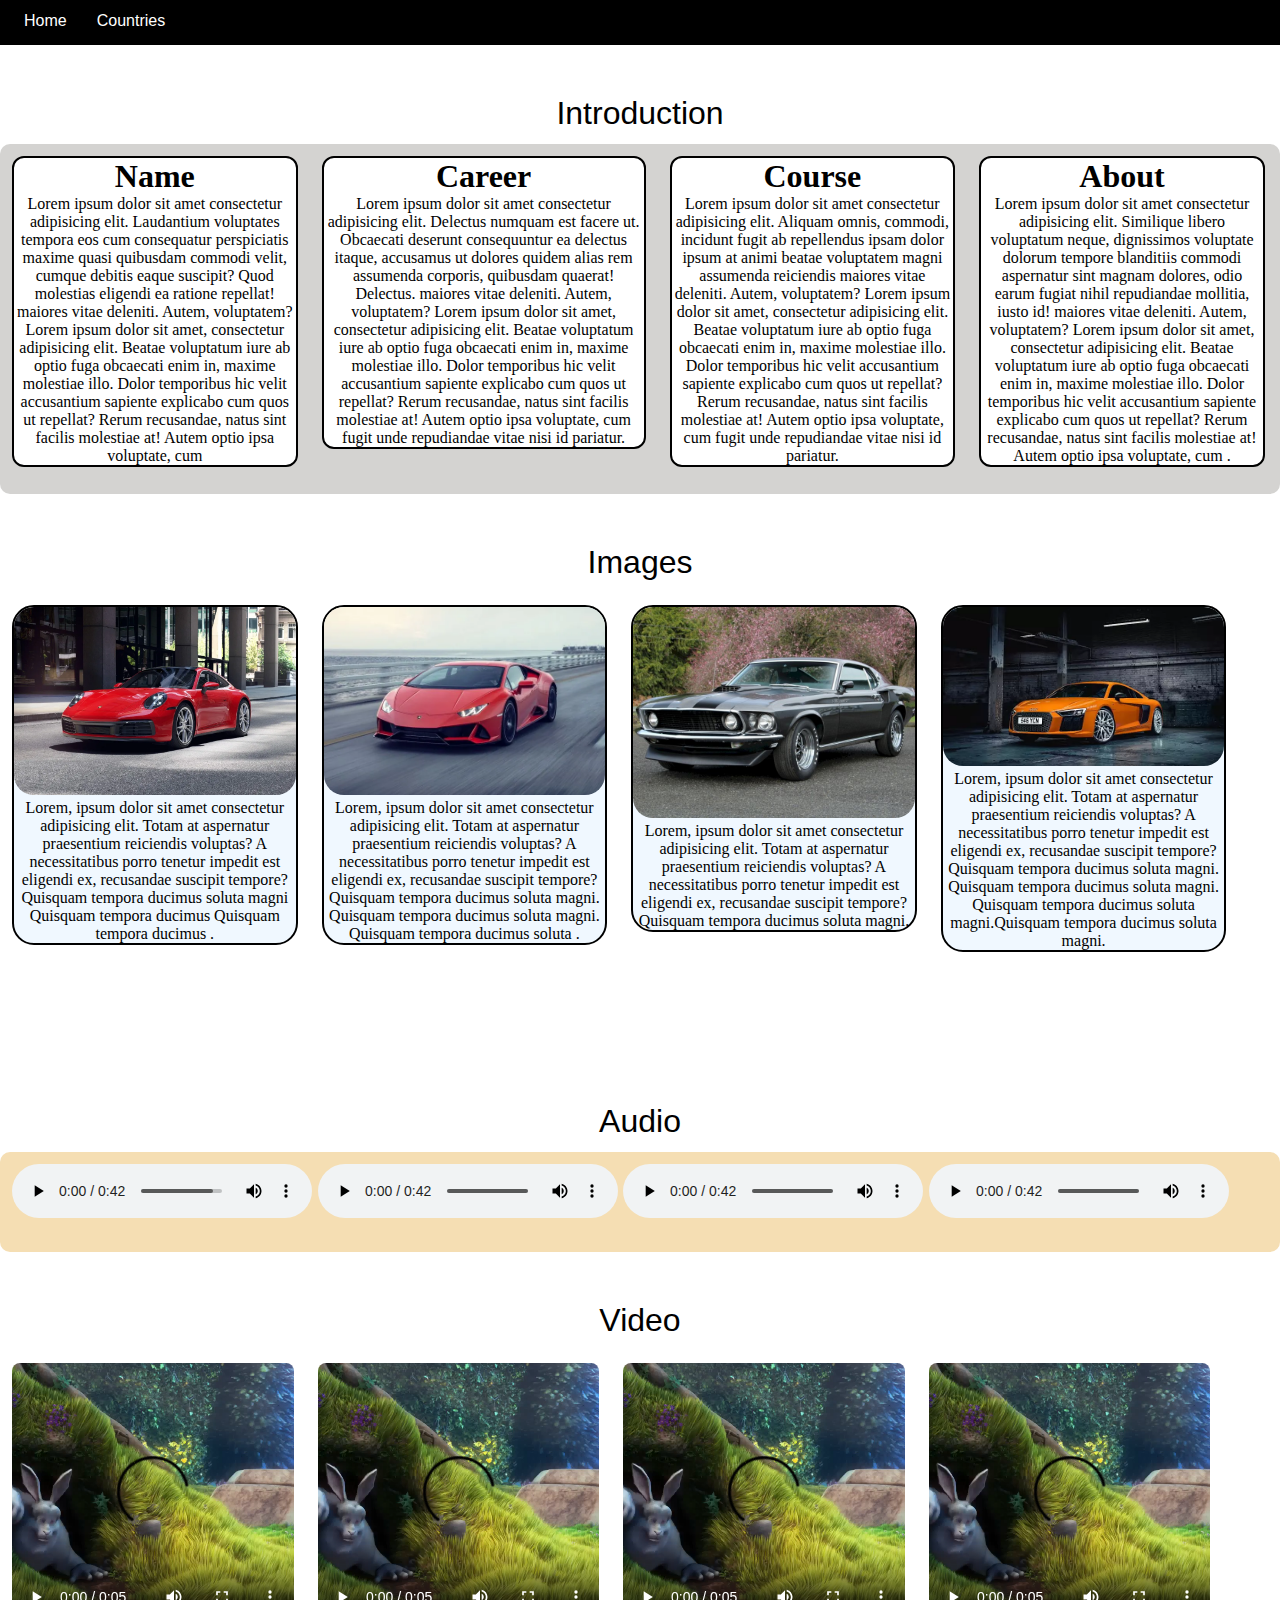
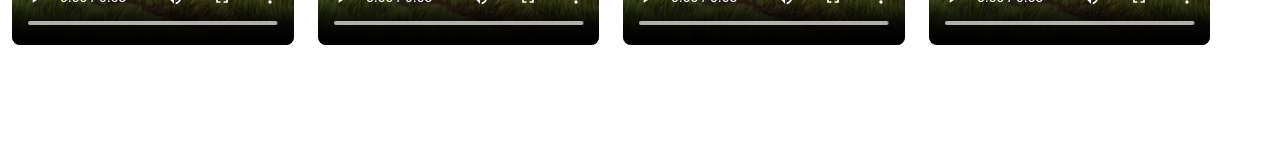
<file: index.html>
<!DOCTYPE html>
<html lang="en">
<head>
    <meta charset="UTF-8">
    <meta name="viewport" content="width=device-width, initial-scale=1.0">
    <link rel="stylesheet" href="styles.css">
    <title>Assignment</title>
</head>
<body>
    <nav class="navbar">
        <ul>
            <a href="#"><li>Home</li></a>
            <a href="./index2.html"><li>Countries</li></a>
        </ul>
    </nav>
   
    <div class="heading">
        <h1>Introduction</h1>
    </div>
<div class="main">
    
    <div class="div1">
        <h1 >Name</h1>
        <p>Lorem ipsum dolor sit amet consectetur adipisicing elit. Laudantium voluptates tempora eos cum consequatur perspiciatis maxime quasi quibusdam commodi velit, cumque debitis eaque suscipit? Quod molestias eligendi ea ratione repellat! maiores vitae deleniti. Autem, voluptatem? Lorem ipsum dolor sit amet, consectetur adipisicing elit. Beatae voluptatum iure ab optio fuga obcaecati enim in, maxime molestiae illo. Dolor temporibus hic velit accusantium sapiente explicabo cum quos ut repellat? Rerum recusandae, natus sint facilis molestiae at! Autem optio ipsa voluptate, cum </p>
    </div>

    <div class="div2">
        <h1>Career</h1>
        <p>Lorem ipsum dolor sit amet consectetur adipisicing elit. Delectus numquam est facere ut. Obcaecati deserunt consequuntur ea delectus itaque, accusamus ut dolores quidem alias rem assumenda corporis, quibusdam quaerat! Delectus. maiores vitae deleniti. Autem, voluptatem? Lorem ipsum dolor sit amet, consectetur adipisicing elit. Beatae voluptatum iure ab optio fuga obcaecati enim in, maxime molestiae illo. Dolor temporibus hic velit accusantium sapiente explicabo cum quos ut repellat? Rerum recusandae, natus sint facilis molestiae at! Autem optio ipsa voluptate, cum fugit unde repudiandae vitae nisi id pariatur.</p>
    </div>

    <div class="div3">
        <h1>Course</h1>
        <p>Lorem ipsum dolor sit amet consectetur adipisicing elit. Aliquam omnis, commodi, incidunt fugit ab repellendus ipsam dolor ipsum at animi beatae voluptatem magni assumenda reiciendis maiores vitae deleniti. Autem, voluptatem? Lorem ipsum dolor sit amet, consectetur adipisicing elit. Beatae voluptatum iure ab optio fuga obcaecati enim in, maxime molestiae illo. Dolor temporibus hic velit accusantium sapiente explicabo cum quos ut repellat? Rerum recusandae, natus sint facilis molestiae at! Autem optio ipsa voluptate, cum fugit unde repudiandae vitae nisi id pariatur.</p>
    </div>

    <div class="div4">
        <h1>About</h1>
        <p>Lorem ipsum dolor sit amet consectetur adipisicing elit. Similique libero voluptatum neque, dignissimos voluptate dolorum tempore blanditiis commodi aspernatur sint magnam dolores, odio earum fugiat nihil repudiandae mollitia, iusto id! maiores vitae deleniti. Autem, voluptatem? Lorem ipsum dolor sit amet, consectetur adipisicing elit. Beatae voluptatum iure ab optio fuga obcaecati enim in, maxime molestiae illo. Dolor temporibus hic velit accusantium sapiente explicabo cum quos ut repellat? Rerum recusandae, natus sint facilis molestiae at! Autem optio ipsa voluptate, cum .</p>
    </div>
   
</div>


<div class="heading">
    <h1>Images</h1>
    </div>
    <div class="images">
        <div class="img1">
            <img src="/images/porsche1.webp" alt="">
            <p>Lorem, ipsum dolor sit amet consectetur adipisicing elit. Totam at aspernatur praesentium reiciendis voluptas? A necessitatibus porro tenetur impedit est eligendi ex, recusandae suscipit tempore? Quisquam tempora ducimus soluta magni  Quisquam tempora ducimus  Quisquam tempora ducimus .</p>
        </div>
        <div class="img2">
            <img src="images/lambowebp.webp" alt="">
            <p>Lorem, ipsum dolor sit amet consectetur adipisicing elit. Totam at aspernatur praesentium reiciendis voluptas? A necessitatibus porro tenetur impedit est eligendi ex, recusandae suscipit tempore? Quisquam tempora ducimus soluta magni. Quisquam tempora ducimus soluta magni. Quisquam tempora ducimus soluta .</p>

        </div>
        <div class="img3">
            <img src="/images/mustang.jpg" alt="">
            <p>Lorem, ipsum dolor sit amet consectetur adipisicing elit. Totam at aspernatur praesentium reiciendis voluptas? A necessitatibus porro tenetur impedit est eligendi ex, recusandae suscipit tempore? Quisquam tempora ducimus soluta magni.</p>

        </div>
        <div class="img4">
            <img src="/images/Audi-R8.webp" alt="">
            <p>Lorem, ipsum dolor sit amet consectetur adipisicing elit. Totam at aspernatur praesentium reiciendis voluptas? A necessitatibus porro tenetur impedit est eligendi ex, recusandae suscipit tempore? Quisquam tempora ducimus soluta magni. Quisquam tempora ducimus soluta magni. Quisquam tempora ducimus soluta magni.Quisquam tempora ducimus soluta magni.</p>

        </div>
    </div>

    <div class="heading">
        <h1>Audio</h1>
    </div>
   

    <div class="audio">
        <div class="audio1">
            <audio controls>
                <source src="audio/file_example_MP3_700KB.mp3"" type="audio/mp3"/>
            </audio>
            
        </div>
        <div class="audio2">
            
            <audio controls>
                <source src="audio/file_example_MP3_700KB.mp3"" type="audio/mp3"/>
            </audio>
        </div>
        <div class="audio3">
            <audio controls>
                <source src="audio/file_example_MP3_700KB.mp3" type="audio/mp3"/>
            </audio>          

        </div>
        <div class="audio4">
            <audio controls>
                <source src="audio/file_example_MP3_700KB.mp3" type="audio/mp3"/>
            </audio>          

        </div>
    </div>

    <div class="heading">
        <h1>Video</h1>
        </div>

<div class="video">
    <div class="video1">
        <video controls autoplay mute>
            <source src="/videos/SampleVideo_1280x720_1mb.mp4" type="video/mp4"/>
        </video>
    </div>

    <div class="video2">
        <video controls autoplay mute>
            <source src="/videos/SampleVideo_1280x720_1mb.mp4" type="video/mp4"/>
        </video>
    </div>

    <div class="video3">
        <video controls autoplay mute>
            <source src="/videos/SampleVideo_1280x720_1mb.mp4" type="video/mp4"/>
        </video>
    </div>

    <div class="video4">
        <video controls autoplay mute>
            <source src="/videos/SampleVideo_1280x720_1mb.mp4" type="video/mp4"/>
        </video>
    </div>
</div>
  
    </div>
</body>
</html>
</file>
<file: styles.css>
*{
    margin: 0;
    padding: 0;
}
.navbar{
    height: 45px;
    background-color: black;
    font-family: Arial, Helvetica, sans-serif;
   
}

ul{
    gap: 30px;
    margin-left: 12px;
     display: flex;
     padding: 12px;
}
.navbar ul li{
    list-style: none;
    
}

a{
    color: white;
    text-decoration: none;
}

.navbar ul li:hover{
    color: grey;
}
.div1{
    
    width: 22%;
    float: left;
    border: 2px solid black;   
    border-radius: 12px;                                                             

}
.div2{
    
    width: 25%;
    float: left;
    border: 2px solid black;  
    border-radius: 12px;
    

}
.div3{
    
    width: 22%;
    float: left;
    border: 2px solid black;  
    border-radius: 12px;
}
.div4{
    
    width: 22%;
    float: left;
    border: 2px solid black;  
    border-radius: 12px;

}



.main > div{
    margin-top: 12px;
    margin-left: 12px;
    margin-right: 12px;
    text-align: center;
    /* background-color: rgb(120, 180, 233); */
    background-color: white;
    
    /* background-color: cornflowerblue; */
}

.main {
    /* background-color: rgb(255, 247, 247); */
    background-color: #d4d3d1;
    /* background-color: rgb(212, 189, 255); */
    height: 350px;
   border-radius: 10px;
}

.images{
    /* background-color: rgb(236, 255, 131); */
    height: 460px;
    border-radius: 10px;
}

.images > div{
    background-color: aliceblue;
}

.audio{
    background-color: wheat;
    height: 100px;
    border-radius: 10px;
}
.video{
    /* background-color: black; */
    height: 400px;
    border-radius: 10px;
}
.img1{
    width: 22%;
    border: 2px solid black; 
    float: left;
    border-radius: 22px;
}
.img2{
    width: 22%;
    border: 2px solid black; 
    float: left;
    border-radius: 22px;
    
}
.img3{
    width: 22%;
    border: 2px solid black; 
    float: left;
    border-radius: 22px;
}
.img4{
    width: 22%;
    border: 2px solid black; 
    float: left;
    border-radius: 22px;
}
.img1 > img{
    width: 100%;
    object-fit: cover;
    /* aspect-ratio: 2/2; */
    border-radius: 20px;
    /* border: 2px solid black;  */
}
.img2 > img{
    width: 100%;
    object-fit: cover;
    /* aspect-ratio: 2/2; */
    border-radius: 20px;
    /* border: 2px solid black;  */
}
.img3 > img{
    width: 100%;
    object-fit: cover;
    /* aspect-ratio: 2/2; */
    border-radius: 20px;
    /* border: 2px solid black;  */
}
.img4 > img{
    width: 100%;
    object-fit: cover;
    /* aspect-ratio: 1/1; */
    border-radius: 20px;
    /* border: 2px solid black;  */
}

.images > div{
    margin-top: 12px;
    margin-left: 12px;
    margin-right: 12px;
    text-align: center;
}

.audio > div{
    margin-top: 12px;
    margin-left: 12px;
    margin-right: 12px;
    text-align: center;
}

.audio1{
    width: 22%;
    float: left;
    /* border: 2px solid black;   */
    border-radius: 12px;
}
.audio2{
    width: 22%;
    float: left;
    /* border: 2px solid black;   */
    border-radius: 12px;
}
.audio3{
    width: 22%;
    float: left;
    /* border: 2px solid black;   */
    border-radius: 12px;
}
.audio4{
    width: 22%;
    float: left;
    /* border: 2px solid black;   */
    border-radius: 12px;
}

.video1{
    width: 22%;
    float: left;
    /* border: 2px solid black;   */
    border-radius: 12px;
}
.video2{
    width: 22%;
    float: left;
    /* border: 2px solid black;   */
    border-radius: 12px;
}
.video3{
    width: 22%;
    float: left;
    /* border: 2px solid black;   */
    border-radius: 12px;
}
.video4{
    width: 22%;
    float: left;
    /* border: 2px solid black;   */
    border-radius: 12px;
}

.video1 > video{
    width: 100%;
    object-fit: cover;
    aspect-ratio: 1/1;
    border-radius: 8px;
}
.video2 > video{
    width: 100%;
    object-fit: cover;
    aspect-ratio: 1/1;
    border-radius: 8px;
}
.video3 > video{
    width: 100%;
    object-fit: cover;
    aspect-ratio: 1/1;
    border-radius: 8px;
}
.video4 > video{
    width: 100%;
    object-fit: cover;
    aspect-ratio: 1/1;
    border-radius: 8px;
}

.video > div{
    margin-top: 12px;
    margin-left: 12px;
    margin-right: 12px;
}

.heading > h1{
    text-align: center;
    margin-top: 20px;
    font-family: 'Lucida Sans', 'Lucida Sans Regular', 'Lucida Grande', 'Lucida Sans Unicode', Geneva, Verdana, sans-serif;
    font-weight: 400;
}


.heading{
    margin-bottom: 12px;
    margin-top: 50px;
}
</file>
